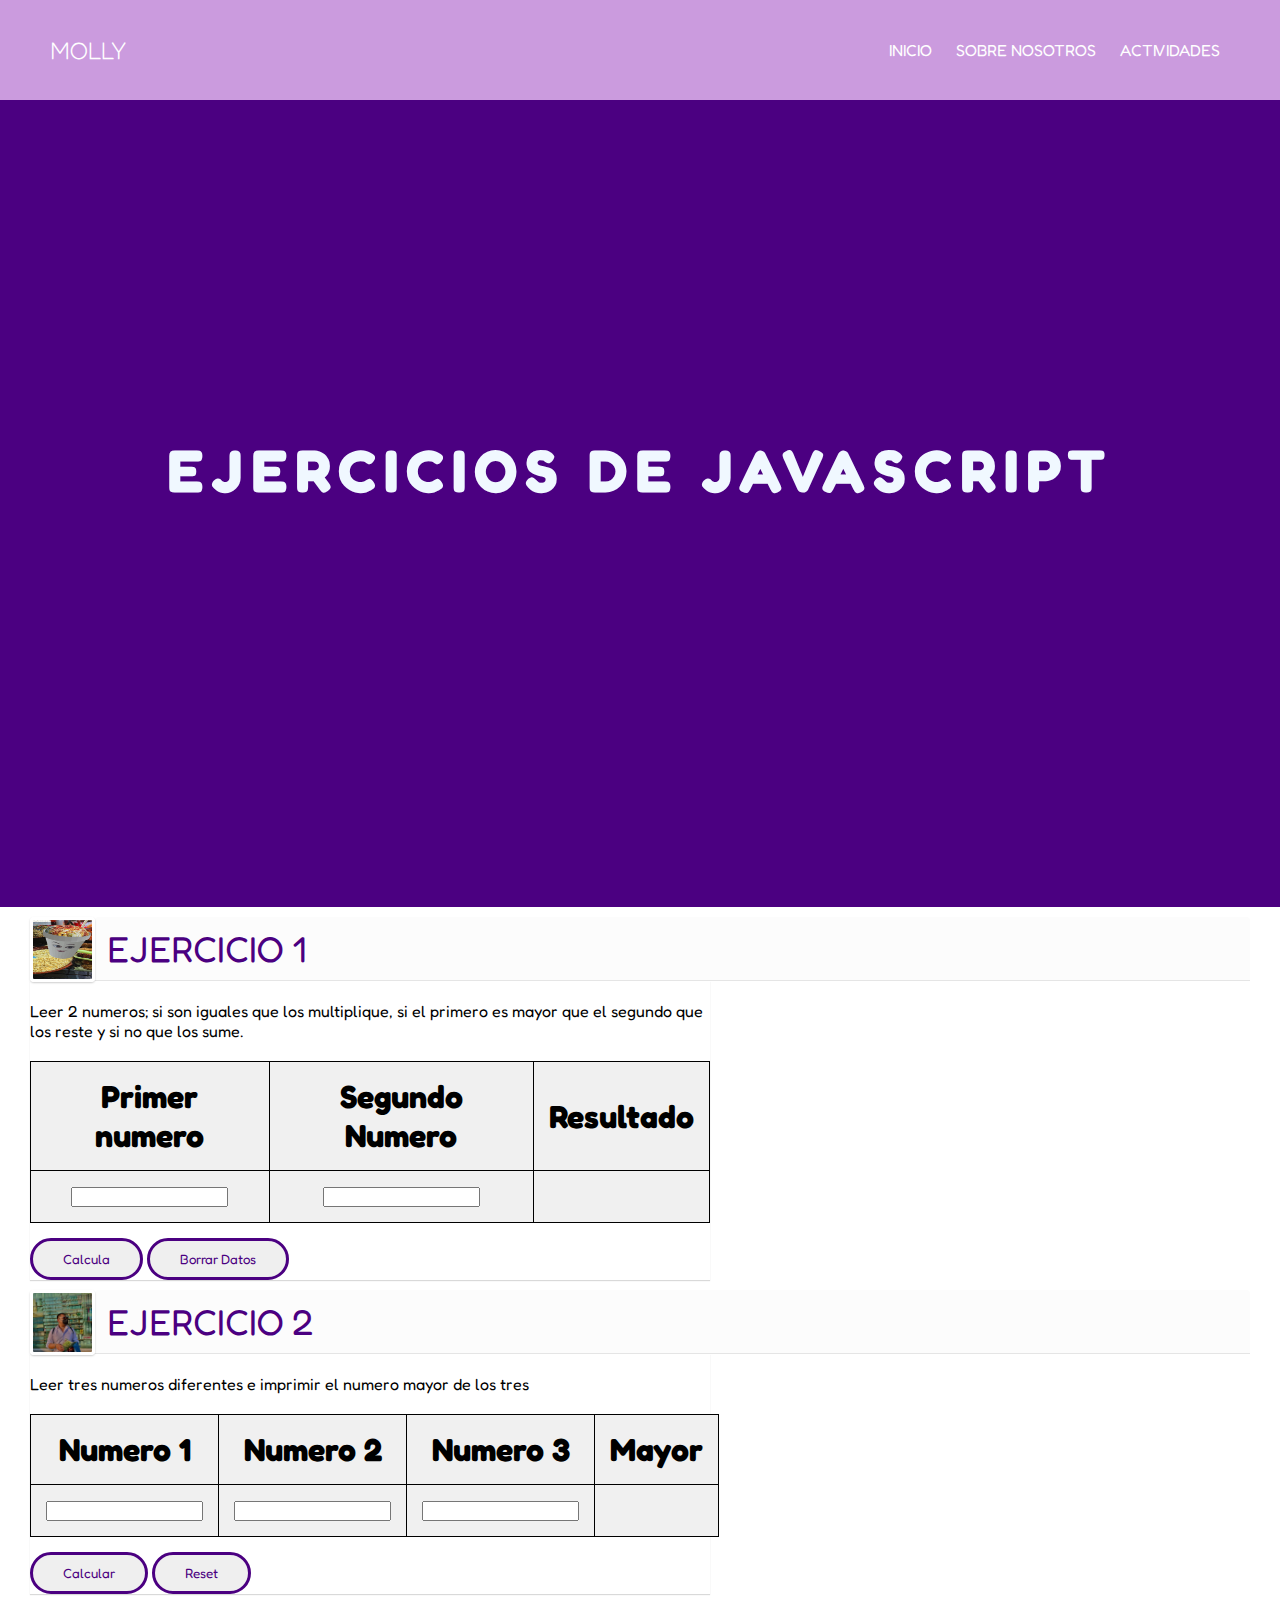
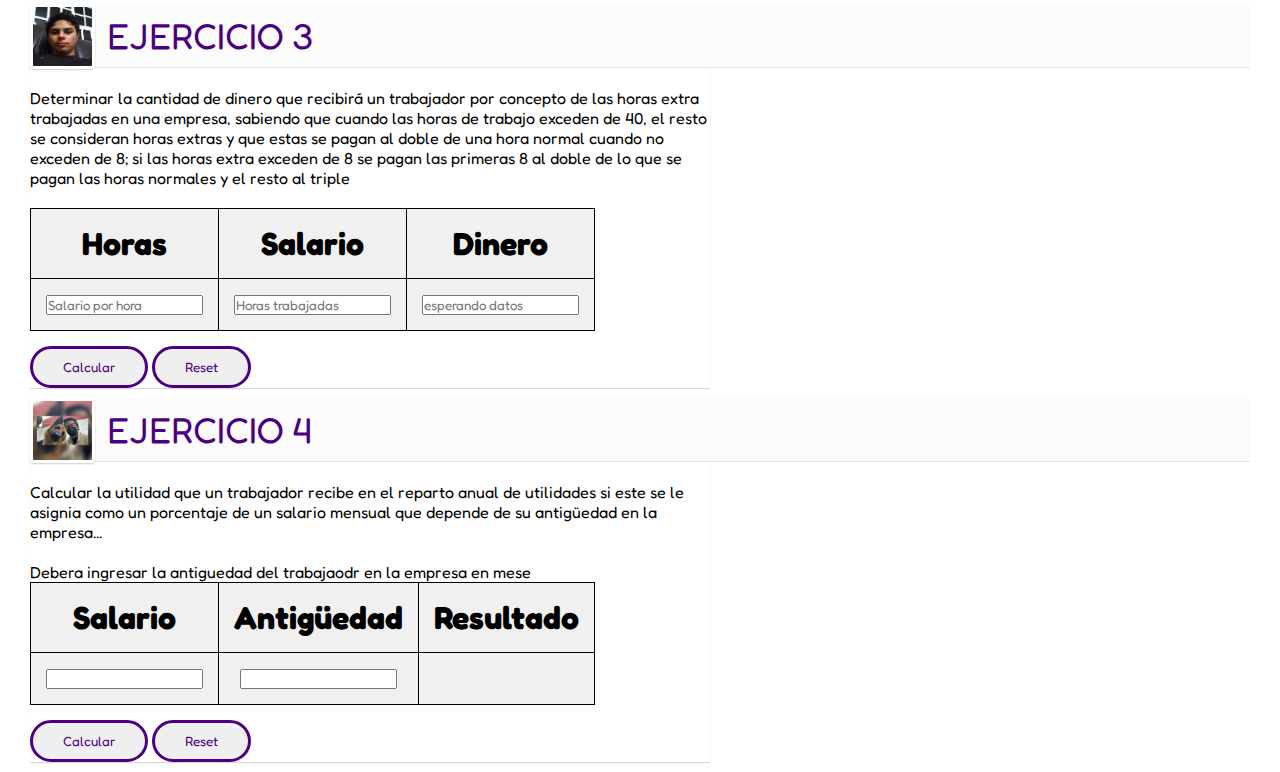
<file: 01Practica_en_equipos/JS.html>
<!DOCTYPE html>
<html lang="en">
<head>
    <meta charset="UTF-8">
    <meta http-equiv="X-UA-Compatible" content="IE=edge">
    <meta name="viewport" content="width=device-width, initial-scale=1.0">
    <link rel="stylesheet" href="../01Practica_en_equipos/CSS/style.css">
    <link rel="stylesheet" href="../01Practica_en_equipos/CSS/CSS_js.css">
    <script src="../01Practica_en_equipos/numerosalteatorios.js"></script>
    <script src="../01Practica_en_equipos/Problemas2.js"></script>
    <script src="../01Practica_en_equipos/ejercicio4.js"></script>
    <script src="../01Practica_en_equipos/Ejercicio_1.js"></script>

    <title>JavaScript</title>
</head>
<body>
    <header>
        <h2 class="logo">MOLLY</h2>
        <input type="checkbox" id="check">
        <label for="check" class="mostrar-menu">
            &#8801
        </label>
        <nav class="menu">
            <a href="../index.html">Inicio</a>
            <a href="#">Sobre nosotros</a>
            <a href="../01Practica_en_equipos/Actividades.html">Actividades</a>
            <label for="check" class="esconder-menu">
                &#215
            </label>
        </nav>
    </header>
    <section class="principal">
        <div class="id">
            <span class="text1">Ejercicios de JavaScript</span>
        </div>
    </section>

    <section id="problema_1">
        <div class="contenidoA">
            
            <div class="daniela">
                <img src="../01Practica_en_equipos/Imagenes/Daniela.jpeg" alt="">
            </div>
            <div class="head">
                <h6 class="titulo_p">EJERCICIO 1</h6>
            </div>
            <div class="contenido_p">
                <p>
                    <br>
                    Leer 2 numeros; si son iguales que los multiplique, si el primero es mayor que el segundo
                    que los reste y si no que los sume.
                </p>
                <br>
                <table>
                    <tr>
                        <th><h1>Primer numero</h1></th><th><h1>Segundo Numero</h1></th><th><h1>Resultado</h1></th>
                    </tr>
                    <tr>
                        <td><input type="number" name="Valor" id="primeroI"></td><td><input type="number" name="Valor" id="segundoI"></td><td><span id="resultado"></span></td>
                    </tr>
                </table>

                <button class="saber-mas" onclick="calcular()">Calcula</button>
                <button class="saber-mas" onclick="borrardatos()">Borrar Datos</button>
            </div>
        </div>

        <div class="contenidoA">
            <div class="daniela">
                <img src="../01Practica_en_equipos/Imagenes/Eldad.jpg" alt="">
            </div>
            <div class="head">
                <h6 class="titulo_p">EJERCICIO 2</h6>
            </div>
            <div class="contenido_p">
                <form>
                    <p>
                        <br>
                        Leer tres numeros diferentes e imprimir el numero mayor de los tres
                    </p>
                    <br>
                    <table>
                        <tr>
                            <th><h1>Numero 1</h1></th><th><h1>Numero 2</h1></th><th><h1>Numero 3</h1></th><th><h1>Mayor</h1></th>
                        </tr>
                        <tr>
                            <td><input type="number" name="Valor" id="1numero"></td><td><input type="number" name="Valor" id="2numero"></td><td><input type="number" name="Valor" id="3numero"></td><td><span id="resultado"></span></td>
                        </tr>
                    </table>

                    <button class="saber-mas" onclick="calcularMayor()">Calcular</button>
                    <input class="saber-mas" type="reset"></input>
                </form>
            </div>
        </div>

        <div class="contenidoA">
            <div class="daniela">
                <img src="../01Practica_en_equipos/Imagenes/Sajo.jpg" alt="">
            </div>
            <div class="head">
                <h6 class="titulo_p">EJERCICIO 3</h6>
            </div>
            <div class="contenido_p">
                <form>
                    <p>
                        <br>
                        Determinar la cantidad de dinero que recibirá un trabajador por concepto de las horas extra
                        trabajadas en una empresa, sabiendo que cuando las horas de trabajo exceden de 40, el resto se
                        consideran horas extras y que estas se pagan al doble de una hora normal cuando no exceden de 8;
                        si las horas extra exceden de 8 se pagan las primeras 8 al doble de lo que se pagan las horas normales
                        y el resto al triple
                    </p>
                    <br>

                    <table>
                        <tr>
                            <th><h1>Horas</h1></th><th><h1>Salario</h1></th><th><h1>Dinero</h1></th>
                        </tr>
                        <tr>
                            <td><input type="number" id="salario" placeholder="Salario por hora"></td><td><input type="number" id="horas" placeholder="Horas trabajadas"></td><td><input type="text" id="dinero" placeholder="esperando datos"></td>
                        </tr>
                    </table>

                    <button class="saber-mas" onclick="ejercicio3(horas.value, salario.value)">Calcular</button>
                    <input class="saber-mas" type="reset"></input>
                </form>
            </div>
        </div>

        <div class="contenidoA">
            <div class="daniela">
                <img src="../01Practica_en_equipos/Imagenes/Rodrigo.jpg" alt="">
            </div>
            <div class="head">
                <h6 class="titulo_p">EJERCICIO 4</h6>
            </div>
            <div class="contenido_p">
                <form>
                    <p>
                        <br>
                        Calcular la utilidad que un trabajador recibe en el reparto anual de utilidades si este se le asignia 
                        como un porcentaje de un salario mensual que depende de su antigüedad en la empresa...
                    </p>
                    <br>
                    <p> Debera ingresar la antiguedad del trabajaodr en la empresa en mese</p>

                    <table>
                        <tr>
                            <th><h1>Salario</h1></th><th><h1>Antigüedad</h1></th><th><h1>Resultado</h1></th>
                        </tr>
                        <tr>
                            <td><input type="number" name="Valor" id="salario_mensual"></td><td><input type="number" name="Valor" id="antiguedad"></td><td><span id="output4"></span></td>
                        </tr>
                    </table>

                    <button class="saber-mas" onclick="ejercicio4()">Calcular</button>
                    <input class="saber-mas" type="reset"></input>
                </form>
            </div>
            
        </div>
    </section>
</body>
</html>
</file>
<file: 01Practica_en_equipos/CSS/style.css>
/*REINICIO*/
@import url('https://fonts.googleapis.com/css2?family=Dancing+Script:wght@700&family=Fredoka:wght@500&display=swap');
*{
    margin: 0;
    padding: 0;
    font-family:'Fredoka', sans-serif;
}

/*Menu*/

header{
    height: 100px;
    background: #cb9bde;
    padding: 0 50px;
    color:aliceblue;
    display:flex;
    justify-content: space-between;
    align-items: center;
}

.logo{
    text-transform: uppercase;
    color: #fff;
    font-weight: 200;
}

.menu a{
    color: #fff;
    text-transform: uppercase;
    text-decoration: none;
    padding: 0 10px;
    transition: 0.4s;
}

.mostrar-menu, .esconder-menu{
    font-size: 30px;
    cursor: pointer;
    display: none;
    transition: 0,4s;
}

.mostrar-menu{
    order: 1;
}

.menu a:hover, .mostrar-menu:hover , .esconder-menu:hover{
    color: #4b0081;
}

#check{
    display: none;
}
/*BANNER*/
#banner{
    padding:0 50px;
    background-image: url(../CSS/Imagenes/fondo.jpg);
    height: 45vh;
    background-size: cover;
    background-position: center;
}

#banner::before{
    content:'';
    background: rgba(145, 100, 191, 0.6);
    position:absolute;
    width: 100%;
    height: 45vh;
    left: 0;
}

.contenido{
    position: relative;
    color: #fff;
    height: 100%;
    display: flex;
    flex-direction: column;
    justify-content: center;
}

.contenido h3{
    font-size: 30px;
    font-weight: 400;
    padding: 10px 0px;
}

.contenido h3 span{
    font-weight: 600;
}

/*Equipo*/
.contenedor{
    position: relative;
    width: 98.6vw;
    height: 25vh;
    display: flex;
    justify-content: center;
    align-items: center;
}

#equipo{
    padding:50px 50px;
    display:flex;
    justify-content:center;
    text-align:center;
}
#equipo img{
    border-radius: 100%;
    height: auto;
    width: auto;
    max-width: 100px;
    max-height: 100px;
    
}
#equipo div{
    padding: 30px 30px;
}
#equipo div h4{
    color: #4b0081;
    font-size:20px;
    margin: 15px 0px;
}
#equipo div p{
    color: #4d4d5c87;
    font-size: 18px;
}
.saber-mas{
    display:inline-block;
    text-decoration:none;
    color: #4b0081;
    padding: 10px 30px;
    border: 3px solid #4b0081;
    border-radius: 30px;
    margin-top: 15px;
    transition: all 0.4s;
}
.saber-mas:hover{
    background:rgba(145, 100, 191, 0.6);
    color: #4b0081;
}
/*Iconos*/
#iconos{
    padding: 0px 50px;
    background:#cb9bde;
}
.contenido-iconos{
    padding: 50px 50px 0px 50px;
    display:flex;
    justify-content: space-between;
    text-align: center;
}
.contenido-iconos div{
    flex:1;
    margin: 20px 0px;
    border-right: 2px solid rgba(145, 100, 191, 0.6);
}
.contenido-iconos div i{
    color: #4b0081;
}
.contenido-iconos div h6{
    color:#fff;
    font-size: 20px;
    font-weight: 100;
    margin: 10px 0px;
}
.contenido-iconos div p{
    color:#4b0081;
    font-size: 15px;
}

/*Footer*/
footer{
    background-color: #4b0081;
    color:#cb9bde;
    text-align:center;
    padding: 10px 0px;
}

/*Responsive*/
@media(max-width: 768px){
    /*Menu*/
    .mostrar-menu, .esconder-menu{
        display: block;
    }

    .menu{
        position: fixed;
        width: 100%;
        height: 100vh;
        background: #cb9bde;
        right: -100%;
        top:0;
        text-align: center;
        padding: 100px 0px;
        z-index: 100;
        transition: 0.8s;
    }
    .menu a{
        display:block;
        padding: 20px;
    }
    .esconder-menu{
        position:absolute;
        top:40px;
        right: 40px;
    }
    #check:checked ~ .menu{
        right: 0;
    }
    /*Equipo*/

    #personas{
        flex-direction: column;
    }
}
</file>
<file: 01Practica_en_equipos/CSS/CSS_js.css>
*{
    padding: 0;
    margin: 0;
    text-decoration: none;
    list-style: none;
    box-sizing: border-box;
}

section.principal{
    background-color: #4b0081;
    background-size: cover;
    background-position: center center;
    height: calc(89.7vh);
}

section.principal div.id{

    text-align: center;
    position: absolute;

    width: 100%;
    left: 50%;
    top: 50%;
    transform: translate(-50%,-50%);
}

.id span{
    text-transform: uppercase;
    display: block;
}

.text1{
    color: aliceblue;
    font-size: 60px;
    font-weight: 700;
    letter-spacing: 8px;
    margin-bottom: -40px;
    background: #4b0081;
    position: relative;
    animation: text 3s 1;
}

.text2{
    font-size: 30px;
    color:aqua;
}

@keyframes text{
    0%{
        color:#4b0081;
        margin-bottom: -40px;
    }
    30%{
        letter-spacing: 25px;
        margin-bottom: -40px;
    }
    85%{
        letter-spacing: 8px;
        margin-top: -40px;
    }
}

.contenidoA{
    margin: 10px 30px;
    width: auto;
}

.head h6{
    font-size: 36px;
    color:#4b0081;
    font-weight: 400;
}

.daniela{
    width: 65px;
    height: 65px;
    position: relative;
    z-index: 99;
    float: left;
    border: 3px solid #fff;
    border-radius: 4px;
    box-shadow: 0 1px 2px rgba(0, 0, 0, 0.2);
    overflow: hidden;
}

.daniela img{
    width: 100%;
    height: 100%;
}

.contenido_p{
    width: 680px;
    float: relative;
    box-shadow: 0 1px 1px rgba(0, 0, 0, 0.15);
}

.head{
    background: #fcfcfc;
    padding: 10px 12px;
    border-bottom: 1px solid #e5e5e5;
    overflow: hidden;
    border-radius: 4px 4px 0 0;
}

.problema_1{
    background: #DFE1E3;
}

.titulo_p{
    color:#283035;
    font-size: 14px;
    font-weight: 700;
    float: left;
    margin-right: 10px;
}

table, th, tr, td{
    border: 1px solid black;
    border-collapse: collapse;
    background-color:rgb(240, 240, 240);
    text-align: center;
}

th, td{
    padding: 15px;
}
</file>
